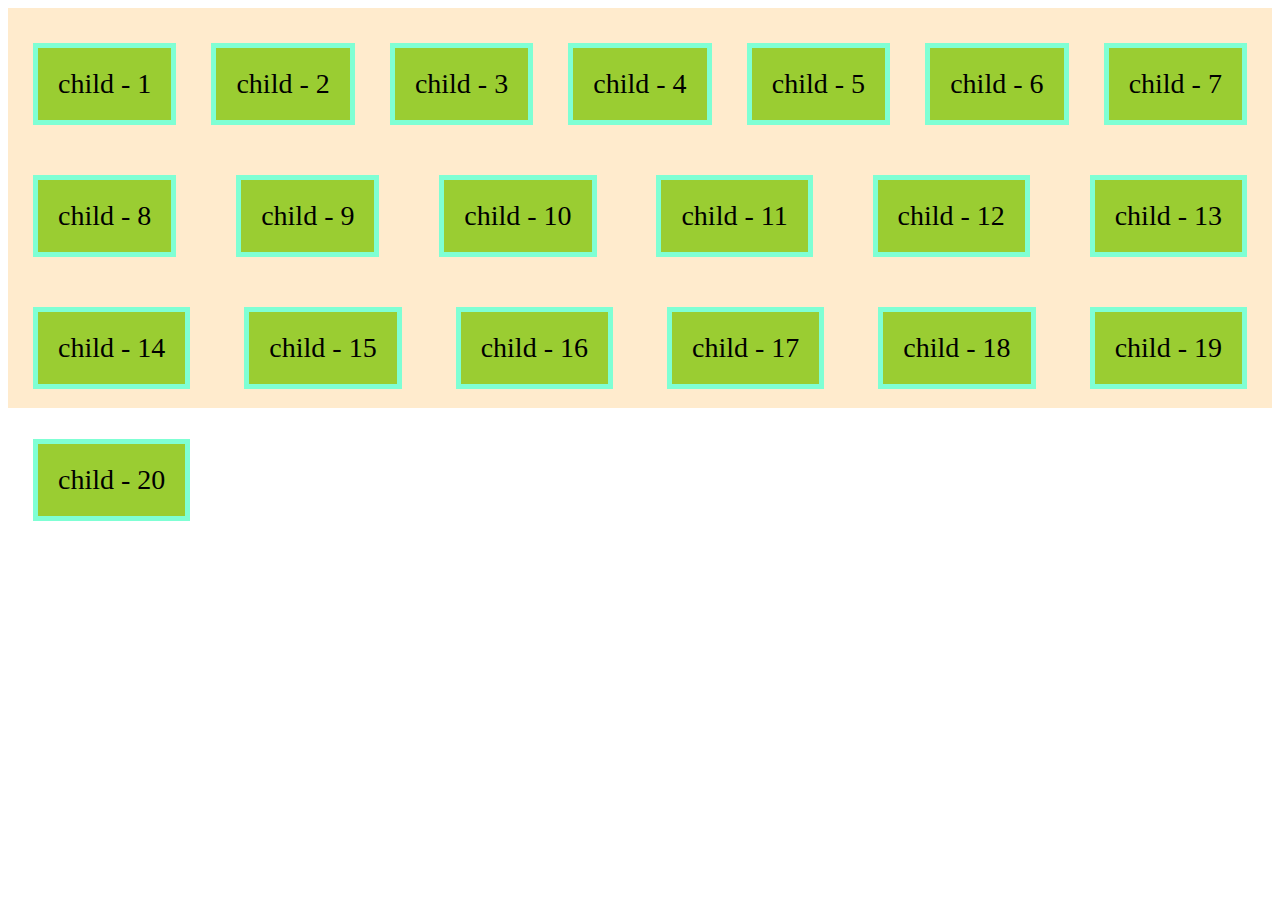
<file: index.html>
<!DOCTYPE html>
<html lang="en">
  <head>
    <meta charset="UTF-8" />
    <meta name="viewport" content="width=device-width, initial-scale=1.0" />
    <title>Basic of Flex Box</title>
    <link rel="stylesheet" href="./style/styles.css" />
  </head>
  <body>
    <section class="parent">
        <div class="child">child - 1</div>
        <div class="child">child - 2</div>
        <div class="child">child - 3</div>
        <div class="child">child - 4</div>
        <div class="child">child - 5</div>
        <div class="child">child - 6</div>
        <div class="child">child - 7</div>
        <div class="child">child - 8</div>
        <div class="child">child - 9</div>
        <div class="child">child - 10</div>
        <div class="child">child - 11</div>
        <div class="child">child - 12</div>
        <div class="child">child - 13</div>
        <div class="child">child - 14</div>
        <div class="child">child - 15</div>
        <div class="child">child - 16</div>
        <div class="child">child - 17</div>
        <div class="child">child - 18</div>
        <div class="child">child - 19</div>
        <div class="child">child - 20</div>
      <!-- <div class="child">Child - 1</div>
      <div class="child">Child - 2</div>
      <div class="child">Child - 3</div> -->
      <!-- <div class="child">Child - 4</div> -->
      <!-- <div class="child">Child - 5</div> -->
      <!-- <div class="child">Child - 6</div> -->
      <!-- <div class="child">Child - 7</div> -->
      <!-- <p>
        Lorem ipsum dolor sit amet consectetur adipisicing elit. Soluta incidunt
        fugiat minima ad a culpa asperiores eaque beatae cupiditate consectetur.
      </p> -->
    </section>
  </body>
</html>
</file>
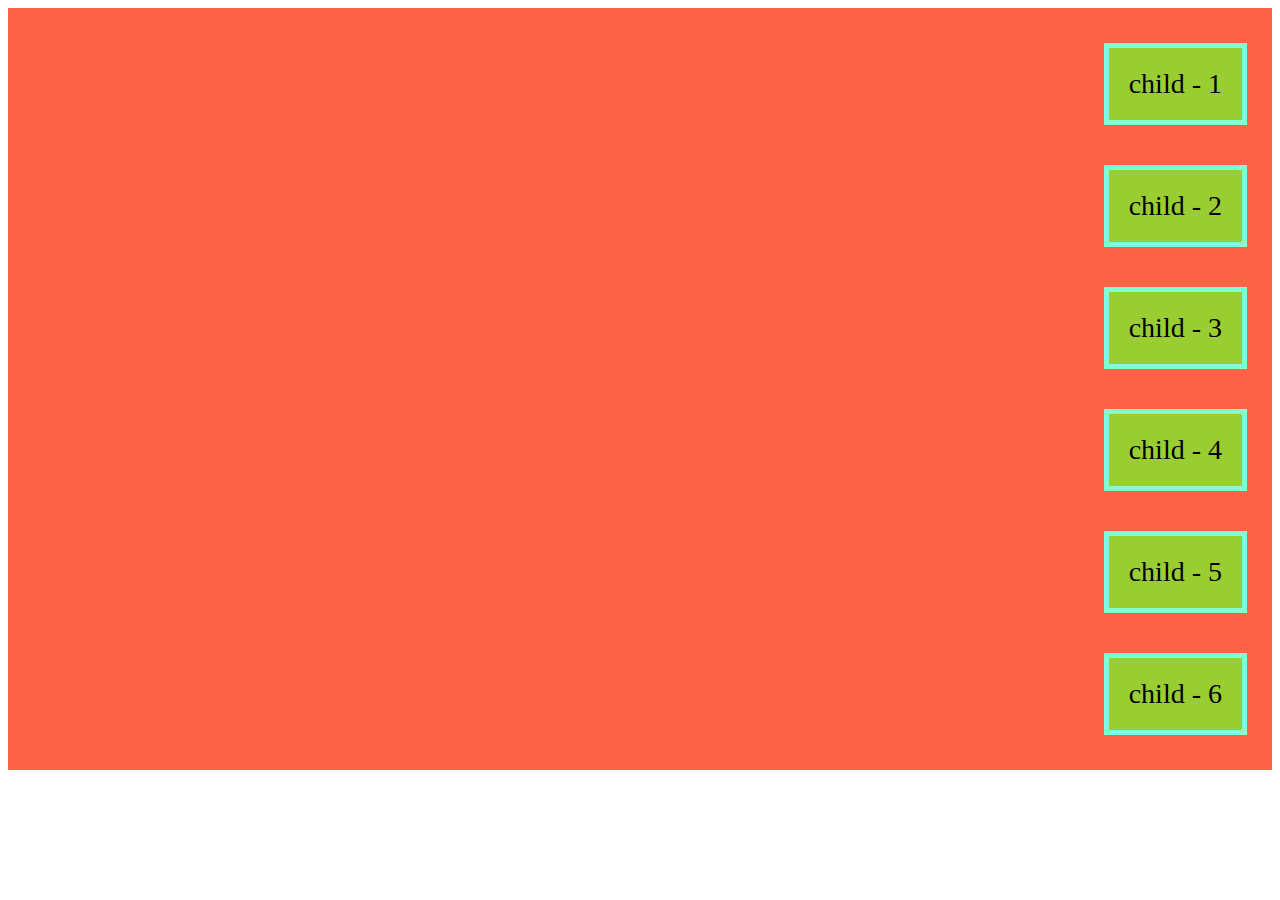
<file: practice.html>
<!DOCTYPE html>
<html lang="en">
<head>
    <meta charset="UTF-8">
    <meta name="viewport" content="width=
    , initial-scale=1.0">
    <title>Practicing display Flex</title>
    <link rel="stylesheet" href="style/stylePrac.css">
</head>
<body>
    <section class="parent">
        <div class="child">child - 1</div>
        <div class="child">child - 2</div>
        <div class="child">child - 3</div>
        <div class="child">child - 4</div>
        <div class="child">child - 5</div>
        <div class="child">child - 6</div>
    </section>
</body>
</html>
</file>
<file: style/styles.css>
.parent{
    padding: 25px;
    background-color: blanchedalmond;
    display: flex;
    gap: 30px;
    /* justify-content: center; */
    /* justify-content: end; */
    /* justify-content: space-around; */
    /* justify-content: space-evenly; */
    justify-content: space-between;
    height: 350px;
    /* align-items: stretch; */
    /* align-items: start; */
    align-items: center;
    /* align-items: end; */
    /* flex-direction: column; */
    flex-wrap: wrap;
}
.child{
    border: 5px solid aquamarine;
    background: yellowgreen;
    padding: 20px;
    font-size: 28px;
    margin: 10px 0;
}
</file>
<file: style/stylePrac.css>
.parent{
    padding: 25px;
    background-color: tomato;
    display: flex;
    /* justify-content: center; */
    /* justify-content: end; */
    gap: 20px;
    flex-direction: column;
    /* justify-content: center; */
 align-items: center;
 align-items: flex-end;
 /* align-items: flex-start; */

 /* align-items: flex-end; */
}
.child{
    border: 5px solid aquamarine;
    background: yellowgreen;
    padding: 20px;
    font-size: 28px;
    margin: 10px 0;
}
</file>
